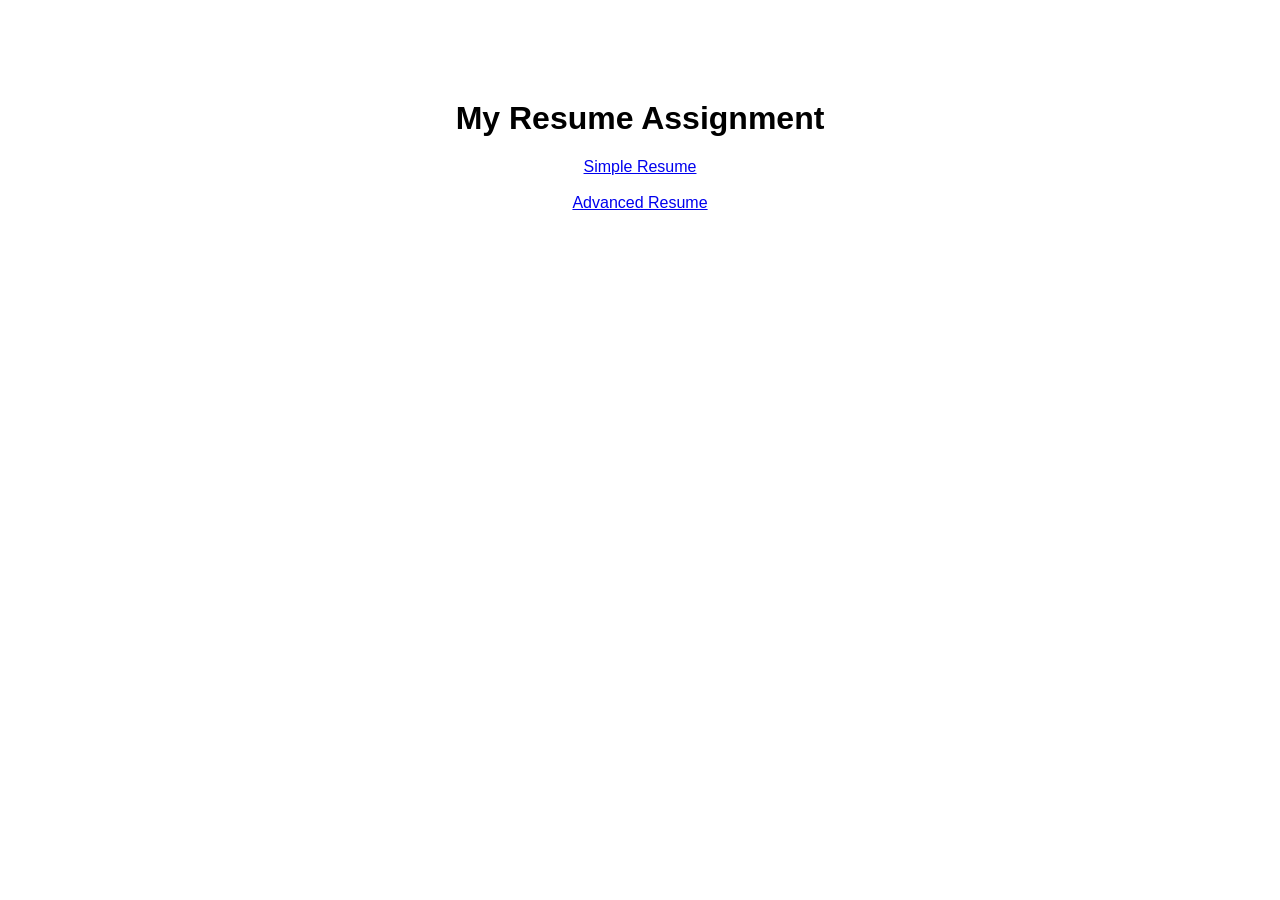
<file: index.html>
<!DOCTYPE html>
<html>
<head>
  <title>Resume Assignment</title>
</head>

<body style="text-align:center; margin-top:100px; font-family:Arial;">
  
  <h1>My Resume Assignment</h1>

  <a href="simple%20resume/">Simple Resume</a><br><br>
  <a href="advanced%20resume/">Advanced Resume</a>

</body>
</html>
</file>
